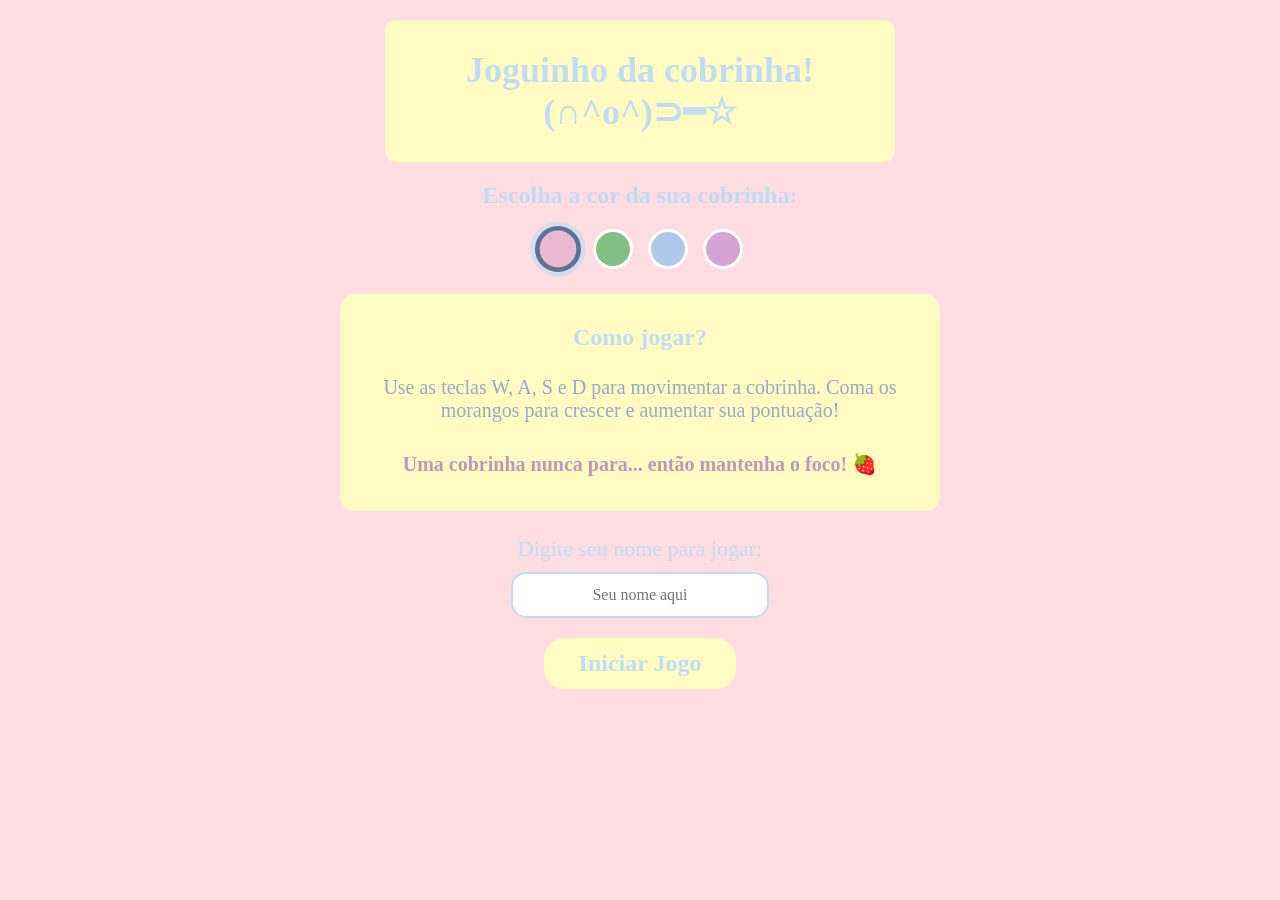
<file: crud-zeus/index.html>
<!DOCTYPE html>
<html lang="pt-BR">

<head>
    <meta charset="UTF-8">
    <meta name="viewport" content="width=device-width, initial-scale=1.0">

    <title>Joguinho da Cobrinha</title>

    <link rel="stylesheet" href="style.css">
</head>

<body>

    <div class="container">
        <h1>Joguinho da cobrinha! (∩^o^)⊃━☆</h1>
    </div>

    <h2>Escolha a cor da sua cobrinha:</h2>

    <div id="corescobra">

        <button class="cor"
            type="button"
            data-cor="rgb(233, 186, 209)"
            style="background-color: rgb(233, 186, 209);"
            aria-label="Rosa">
        </button>

        <button class="cor"
            type="button"
            data-cor="rgb(131, 192, 131)"
            style="background-color: rgb(131, 192, 131);"
            aria-label="Verde">
        </button>

        <button class="cor"
            type="button"
            data-cor="rgb(177, 201, 233)"
            style="background-color: rgb(177, 201, 233);"
            aria-label="Azul">
        </button>

        <button class="cor"
            type="button"
            data-cor="rgb(212, 165, 212)"
            style="background-color: rgb(212, 165, 212);"
            aria-label="Lilás">
        </button>

    </div>

    <section class="instrucoes">

        <h2>Como jogar?</h2>

        <p>
            Use as teclas W, A, S e D para movimentar a cobrinha.
            Coma os morangos para crescer e aumentar sua pontuação!
        </p>

        <p class="frase">
            Uma cobrinha nunca para... então mantenha o foco! 🍓
        </p>

    </section>

    <label for="nomeJogador">
        Digite seu nome para jogar:
    </label>

    <input
        type="text"
        id="nomeJogador"
        placeholder="Seu nome aqui"
        maxlength="20"
    >

    <a href="jogo.html" class="start-button" id="iniciar">
        Iniciar Jogo
    </a>

    <script src="script.js"></script>

</body>
</html>
</file>
<file: crud-zeus/style.css>
body {
    background-color: rgb(253, 221, 226);
    margin: 0;
    padding-bottom: 30px;
    font-family: cursive;
}

.container {
    background-color: rgb(255, 251, 193);
    border-radius: 10px;
    width: 500px;
    max-width: 90%;
    margin: 20px auto;
    padding: 5px;
}

h1 {
    color: rgb(193, 221, 245);
    text-align: center;
    font-family: cursive;
    font-size: 36px;
}

h2 {
    color: rgb(193, 221, 245);
    text-align: center;
    font-family: cursive;
    font-size: 24px;
}

/* ESCOLHA DAS CORES */

#corescobra {
    display: flex;
    justify-content: center;
    gap: 15px;
    margin: 15px auto;
}

.cor {
    width: 40px;
    height: 40px;
    border: 3px solid white;
    border-radius: 50%;
    cursor: pointer;
    transition: 0.2s;
}

.cor:hover {
    transform: scale(1.15);
}

/* COR SELECIONADA */

.cor.selecionada {
    border: 4px solid rgb(90, 115, 150);
    transform: scale(1.15);
    box-shadow: 0 0 0 4px rgba(193, 221, 245, 0.6);
}

/* INSTRUÇÕES */

.instrucoes {
    background-color: rgb(255, 251, 193);
    border-radius: 15px;
    max-width: 600px;
    width: 85%;
    margin: 25px auto;
    padding: 10px 20px;
    box-sizing: border-box;
}

.instrucoes h2 {
    margin-bottom: 10px;
}

p {
    font-family: cursive;
    font-size: 20px;
    color: rgb(150, 170, 205);
    text-align: center;
    padding: 5px;
}

.frase {
    font-weight: bold;
    color: rgb(193, 150, 190);
}

/* CADASTRO DO JOGADOR */

label {
    display: block;
    text-align: center;
    font-family: cursive;
    font-size: 22px;
    color: rgb(193, 221, 245);
    margin-top: 20px;
}

#nomeJogador {
    display: block;
    margin: 10px auto;
    padding: 12px;
    width: 230px;
    max-width: 75%;
    border: 2px solid rgb(193, 221, 245);
    border-radius: 15px;
    font-family: cursive;
    font-size: 16px;
    text-align: center;
    outline: none;
}

#nomeJogador:focus {
    border-color: rgb(212, 165, 212);
}

/* BOTÃO INICIAR */

.start-button {
    display: block;
    width: fit-content;
    margin: 20px auto;
    background-color: rgb(255, 251, 193);
    color: rgb(193, 221, 245);
    font-family: cursive;
    font-size: 24px;
    font-weight: bold;
    padding: 12px 35px;
    border-radius: 20px;
    text-decoration: none;
    text-align: center;
    transition: 0.2s;
}

.start-button:hover {
    transform: scale(1.08);
}
</file>
